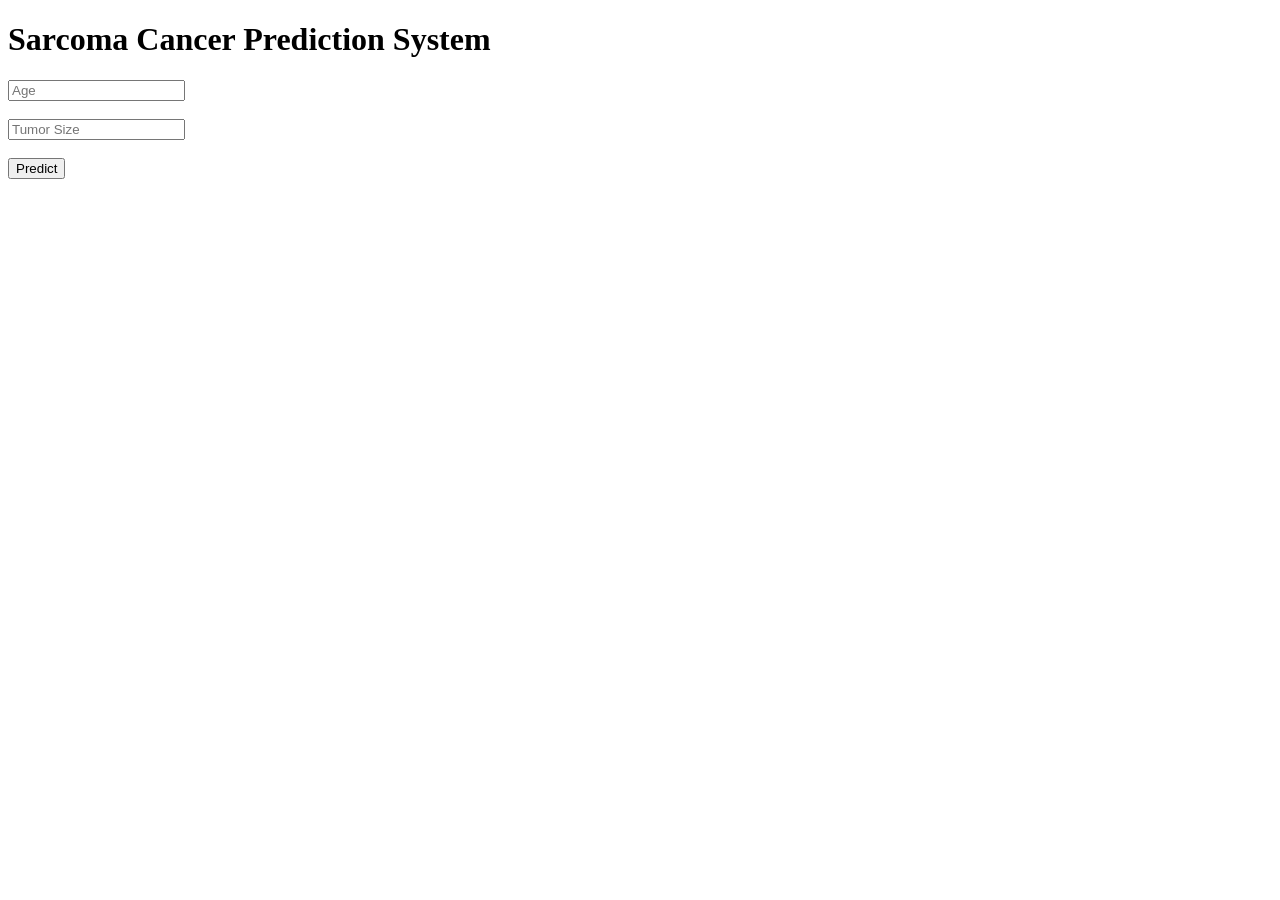
<file: index.html>
<!DOCTYPE html>
<html>
<head>
    <title>Sarcoma Cancer Prediction</title>
</head>
    
<body>

<h1>Sarcoma Cancer Prediction System</h1>

<form action="/predict" method="POST">

    <input type="number" name="age" placeholder="Age" required>
    <br><br>

    <input type="number" step="0.1" name="tumor_size"
           placeholder="Tumor Size" required>
    <br><br>

    <button type="submit">Predict</button>

</form>

</body>
</html>
</file>
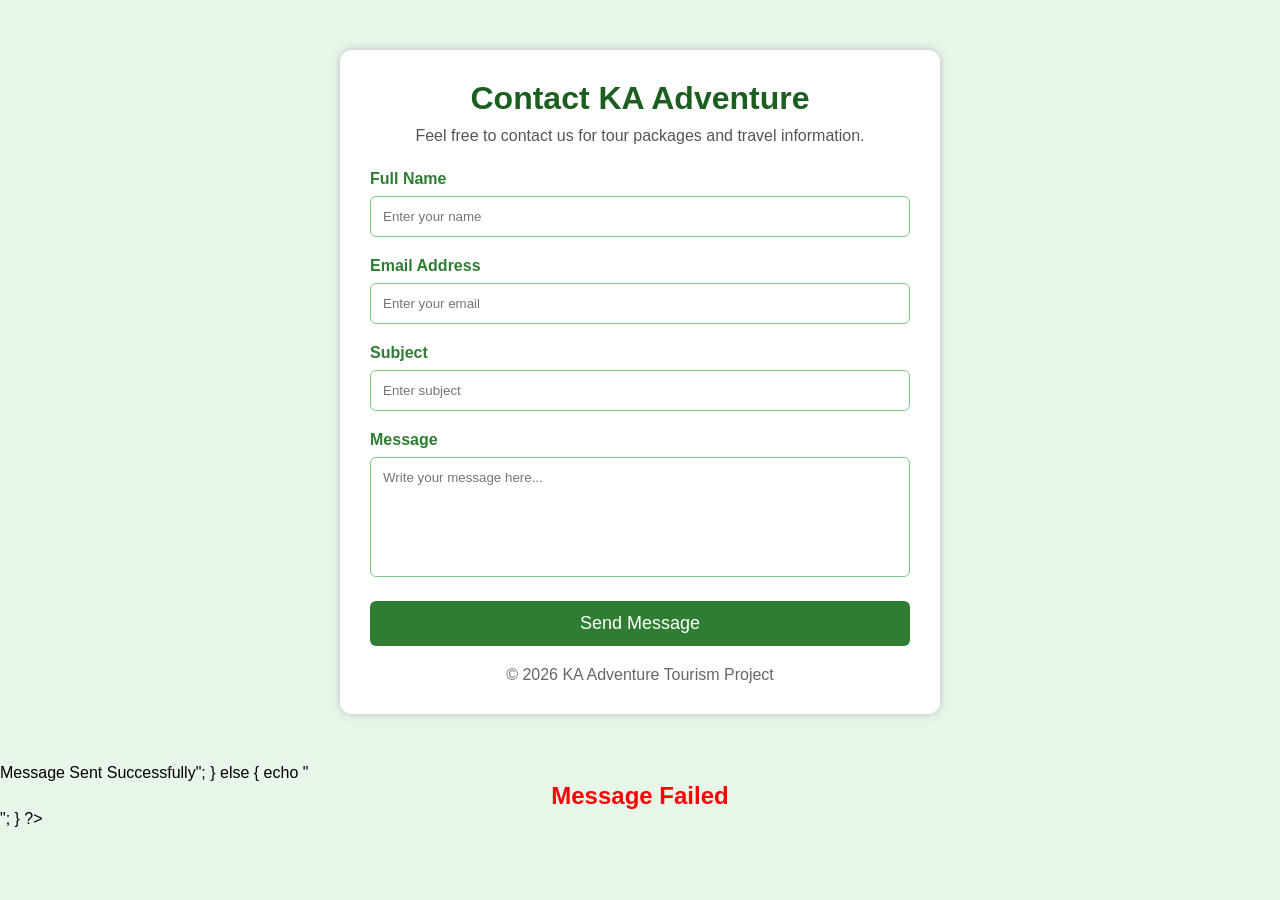
<file: contact.html>
<!DOCTYPE html>
<html lang="en">
<head>
    <meta charset="UTF-8">
    <meta name="viewport" content="width=device-width, initial-scale=1.0">
    <title>KA Adventure - Contact Us</title>

    <style>
        *{
            margin:0;
            padding:0;
            box-sizing:border-box;
            font-family: Arial, sans-serif;
        }

        body{
            background:#e8f5e9;
        }

        .container{
            width:90%;
            max-width:600px;
            margin:50px auto;
            background:white;
            padding:30px;
            border-radius:12px;
            box-shadow:0 0 10px rgba(0,0,0,0.2);
        }

        h1{
            text-align:center;
            color:#1b5e20;
            margin-bottom:10px;
        }

        p{
            text-align:center;
            margin-bottom:25px;
            color:#555;
        }

        label{
            font-weight:bold;
            color:#2e7d32;
        }

        input, textarea{
            width:100%;
            padding:12px;
            margin-top:8px;
            margin-bottom:20px;
            border:1px solid #81c784;
            border-radius:6px;
            outline:none;
        }

        input:focus,
        textarea:focus{
            border-color:#2e7d32;
        }

        textarea{
            resize:none;
            height:120px;
        }

        button{
            width:100%;
            padding:12px;
            background:#2e7d32;
            color:white;
            border:none;
            border-radius:6px;
            font-size:18px;
            cursor:pointer;
            transition:0.3s;
        }

        button:hover{
            background:#1b5e20;
        }

        .footer{
            text-align:center;
            margin-top:20px;
            color:#666;
        }
    </style>
</head>
<body>

    <div class="container">

        <h1>Contact KA Adventure</h1>

        <p>Feel free to contact us for tour packages and travel information.</p>

        <form action="mailto:kumarkumarvd16@gmail.com" method="post" enctype="text/plain">

            <label>Full Name</label>
            <input type="text" name="name" placeholder="Enter your name" required>

            <label>Email Address</label>
            <input type="email" name="email" placeholder="Enter your email" required>

            <label>Subject</label>
            <input type="text" name="subject" placeholder="Enter subject" required>

            <label>Message</label>
            <textarea name="message" placeholder="Write your message here..." required></textarea>

            <button type="submit">Send Message</button>

        </form>

        <div class="footer">
            © 2026 KA Adventure Tourism Project
        </div>

    </div>

    <?php

$to = "kumarkumarvd16@gmail.com";

$name = $_POST['name'];
$email = $_POST['email'];
$subject = $_POST['subject'];
$message = $_POST['message'];

$txt = "Name: ".$name."\n";
$txt .= "Email: ".$email."\n\n";
$txt .= "Message:\n".$message;

$headers = "From: ".$email;

if(mail($to, $subject, $txt, $headers))
{
    echo "<h2 style='color:green;text-align:center;'>Message Sent Successfully</h2>";
}
else
{
    echo "<h2 style='color:red;text-align:center;'>Message Failed</h2>";
}

?>

</body>
</html>
</file>
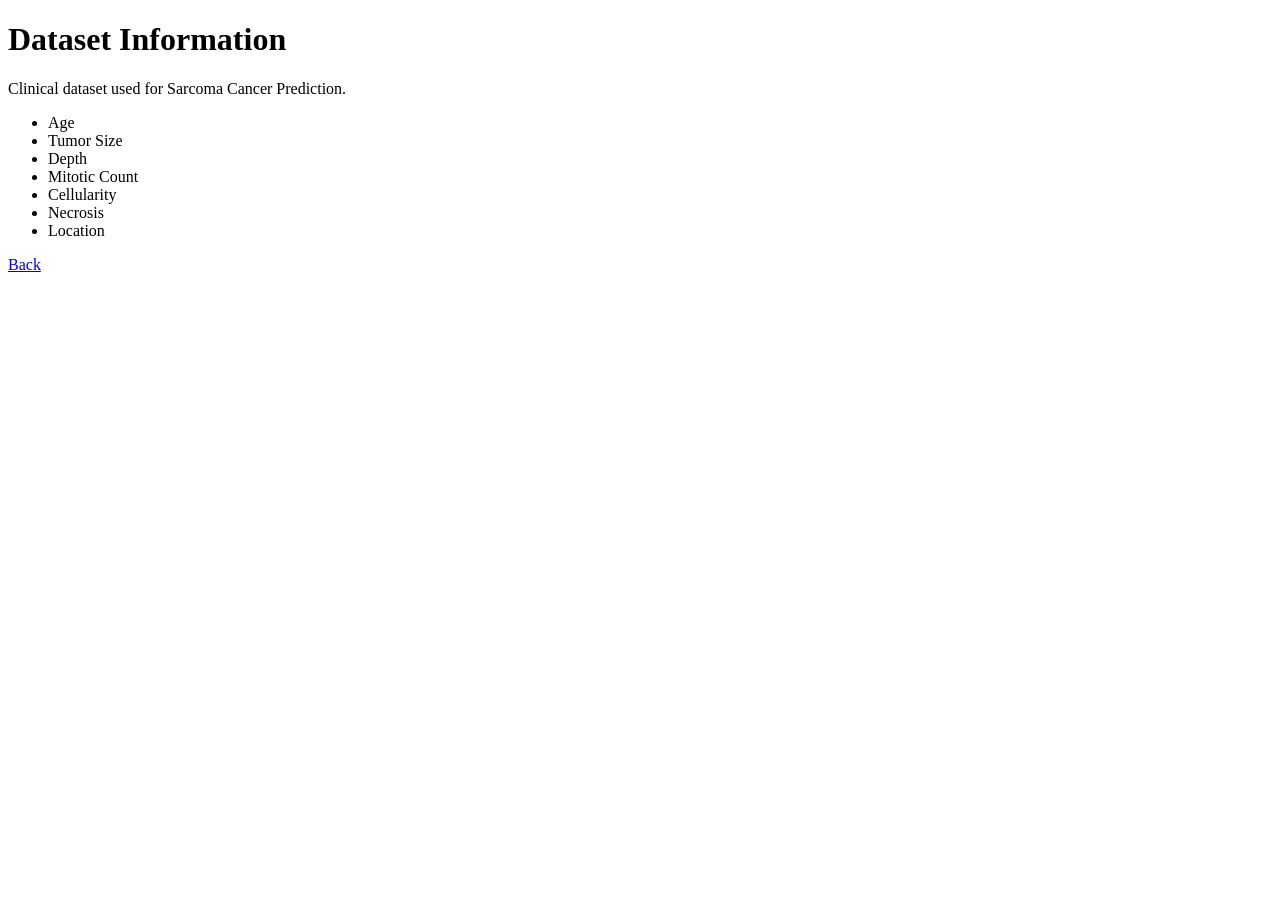
<file: dataset.html>
<!DOCTYPE html>
<html>
<head>
<title>Dataset Information</title>
</head>
<body>

<h1>Dataset Information</h1>

<p>
Clinical dataset used for Sarcoma Cancer Prediction.
</p>

<ul>
<li>Age</li>
<li>Tumor Size</li>
<li>Depth</li>
<li>Mitotic Count</li>
<li>Cellularity</li>
<li>Necrosis</li>
<li>Location</li>
</ul>

<a href="/">Back</a>

</body>
</html>
</file>
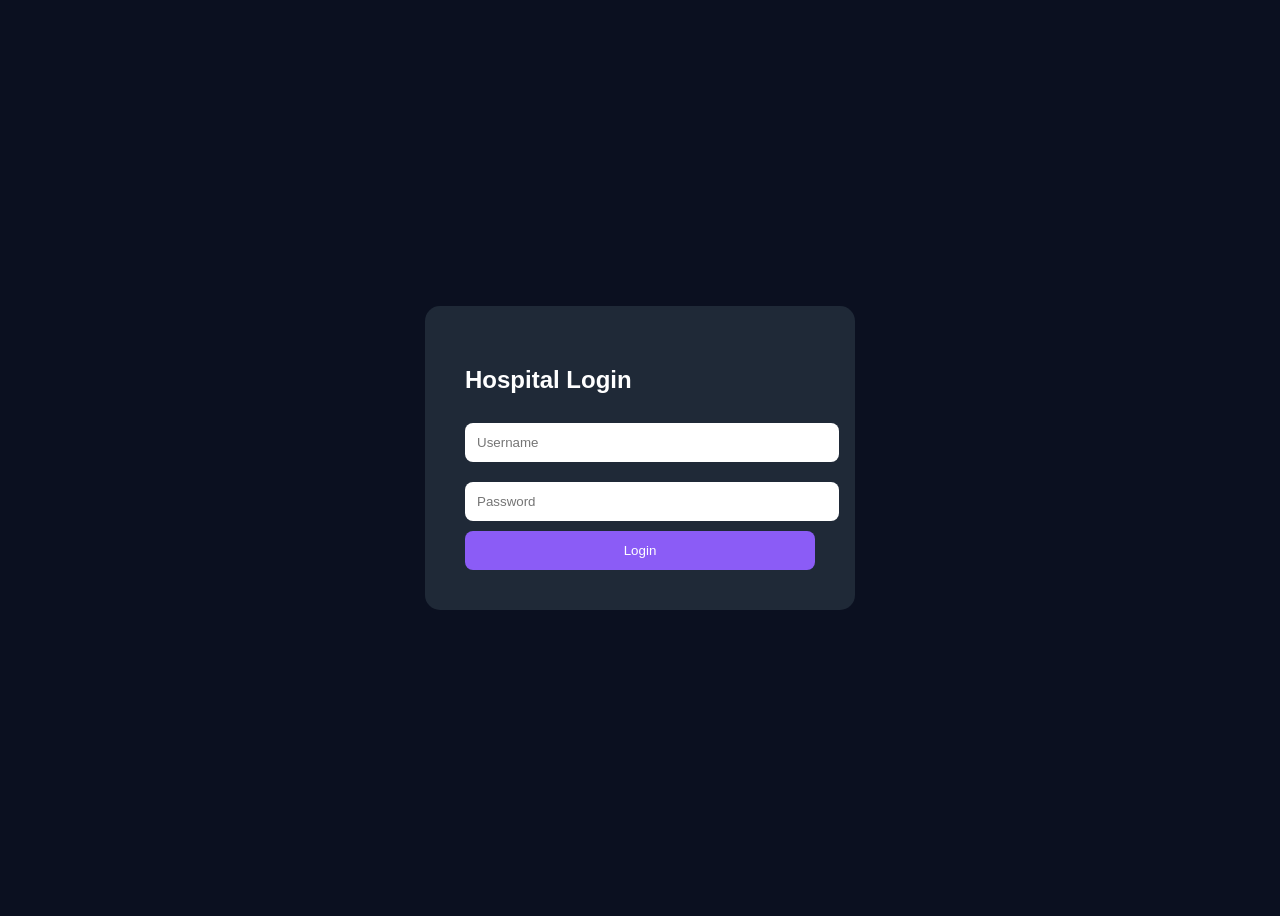
<file: login.html>
<!DOCTYPE html>
<html>
<head>
    <title>Login</title>

    <style>
        body{
            background:#0b1020;
            font-family:Arial;
            display:flex;
            justify-content:center;
            align-items:center;
            height:100vh;
            color:white;
        }

        .login-box{
            background:#1f2937;
            padding:40px;
            border-radius:15px;
            width:350px;
        }

        input{
            width:100%;
            padding:12px;
            margin:10px 0;
            border:none;
            border-radius:8px;
        }

        button{
            width:100%;
            padding:12px;
            background:#8b5cf6;
            color:white;
            border:none;
            border-radius:8px;
            cursor:pointer;
        }
    </style>
</head>
<body>

<div class="login-box">

    <h2>Hospital Login</h2>

    <form method="POST">

        <input type="text"
               name="username"
               placeholder="Username"
               required>

        <input type="password"
               name="password"
               placeholder="Password"
               required>

        <button type="submit">
            Login
        </button>

    </form>

</div>

</body>
</html>
</file>
